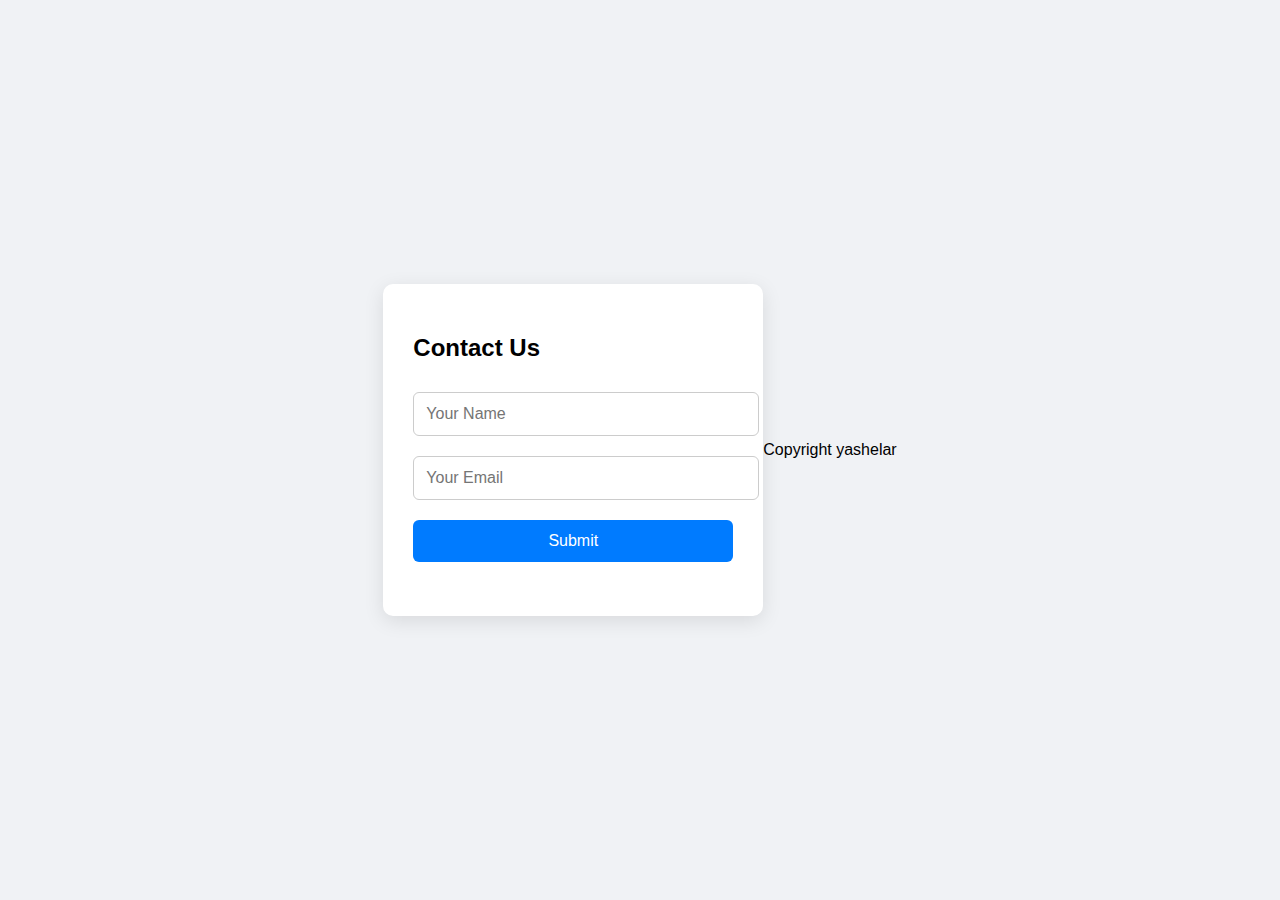
<file: index.html>
<!DOCTYPE html>
<html lang="en">
<head>
  <meta charset="UTF-8" />
  <meta name="viewport" content="width=device-width, initial-scale=1.0"/>
  <title>Contact Form</title>
  <link rel="stylesheet" href="style.css" />
</head>
<body>

  <form id="contact-form">
    <h2>Contact Us</h2>
    <input type="text" name="data[name]" placeholder="Your Name" required />
    <input type="email" name="data[email]" placeholder="Your Email" required />
    <button type="submit">Submit</button>
    <p id="response"></p>
  </form>
  <br>
  <footer><p>Copyright yashelar</p></footer>

  <script src="script.js"></script>
</body>
</html>
</file>
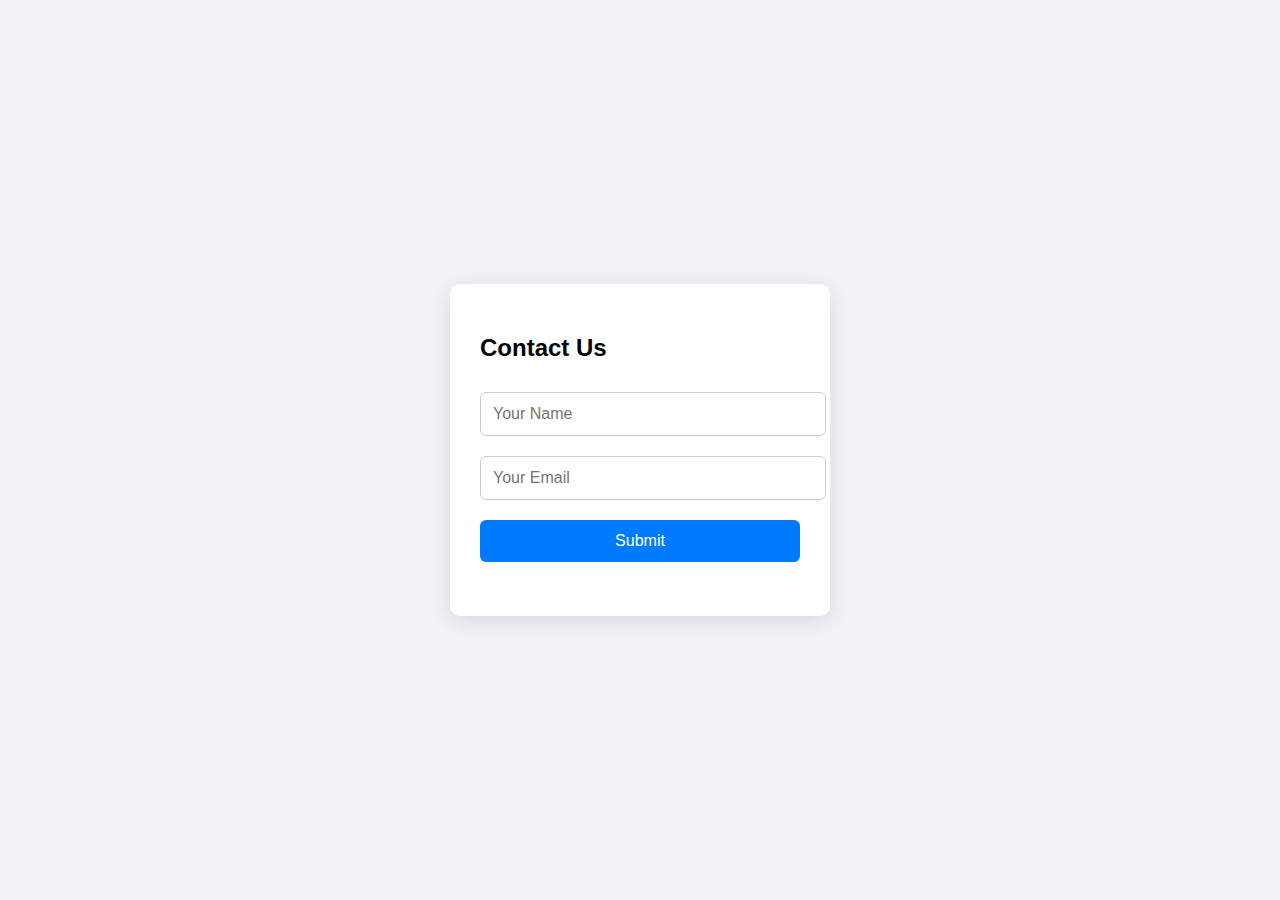
<file: Front and Back End Project/index.html>
<!DOCTYPE html>
<html lang="en">
<head>
  <meta charset="UTF-8" />
  <meta name="viewport" content="width=device-width, initial-scale=1.0"/>
  <title>Contact Form</title>
  <link rel="stylesheet" href="style.css" />
</head>
<body>

  <form id="contact-form">
    <h2>Contact Us</h2>
    <input type="text" name="data[name]" placeholder="Your Name" required />
    <input type="email" name="data[email]" placeholder="Your Email" required />
    <button type="submit">Submit</button>
    <p id="response"></p>
  </form>

  <script src="script.js"></script>
</body>
</html>
</file>
<file: style.css>
body {
  font-family: Arial, sans-serif;
  background: #f0f2f5;
  display: flex;
  justify-content: center;
  align-items: center;
  height: 100vh;
  margin: 0;
}

form {
  background: #fff;
  padding: 30px;
  border-radius: 10px;
  box-shadow: 0 5px 20px rgba(0,0,0,0.1);
  width: 320px;
}

input, button {
  width: 100%;
  padding: 12px;
  margin: 10px 0;
  border: 1px solid #ccc;
  border-radius: 6px;
  font-size: 16px;
}

button {
  background: #007bff;
  color: white;
  border: none;
  cursor: pointer;
}

button:hover {
  background: #0056b3;
}

#response {
  font-size: 14px;
  color: green;
  margin-top: 10px;
}
</file>
<file: Front and Back End Project/style.css>
body {
  font-family: Arial, sans-serif;
  background: #f0f2f5;
  display: flex;
  justify-content: center;
  align-items: center;
  height: 100vh;
  margin: 0;
}

form {
  background: #fff;
  padding: 30px;
  border-radius: 10px;
  box-shadow: 0 5px 20px rgba(0,0,0,0.1);
  width: 320px;
}

input, button {
  width: 100%;
  padding: 12px;
  margin: 10px 0;
  border: 1px solid #ccc;
  border-radius: 6px;
  font-size: 16px;
}

button {
  background: #007bff;
  color: white;
  border: none;
  cursor: pointer;
}

button:hover {
  background: #0056b3;
}

#response {
  font-size: 14px;
  color: green;
  margin-top: 10px;
}
</file>
